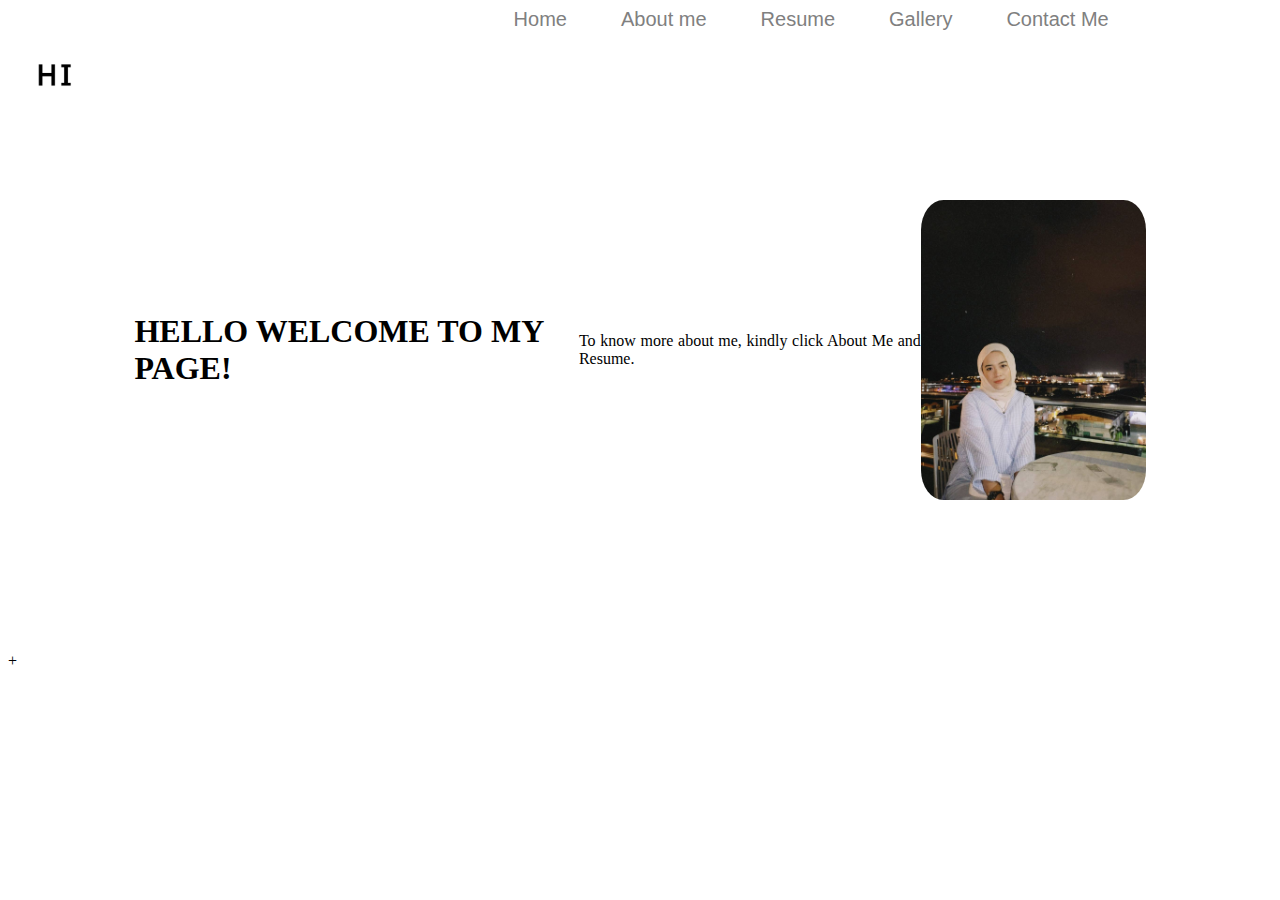
<file: index.html>
<html>
<head>
    <title>HI</title>
    <link rel="stylesheet" type="text/css" href="css/style.css">

<div class="logo">
    <img src="gambar/e-resume (1).png" height="50px">
</div>

<!--menu-->
<div class="menu">
    <a href="index.html">Home</a>
    <a href="biodata.html">About me</a>
    <a href="education.html">Resume</a>
    <a href="mypassion.html">Gallery</a>
    <a href="contact.html">Contact Me</a>
</div>

</head>
<body>
    <div class="container">
        <h1>HELLO WELCOME TO MY PAGE!</h1>
        <p>
            To know more about me, kindly click About Me and Resume.
        </p>
        <img src="gambar/photo1689820857.jpeg" alt="Description of the photo">

    </div>
+
</body>
</html>
</file>
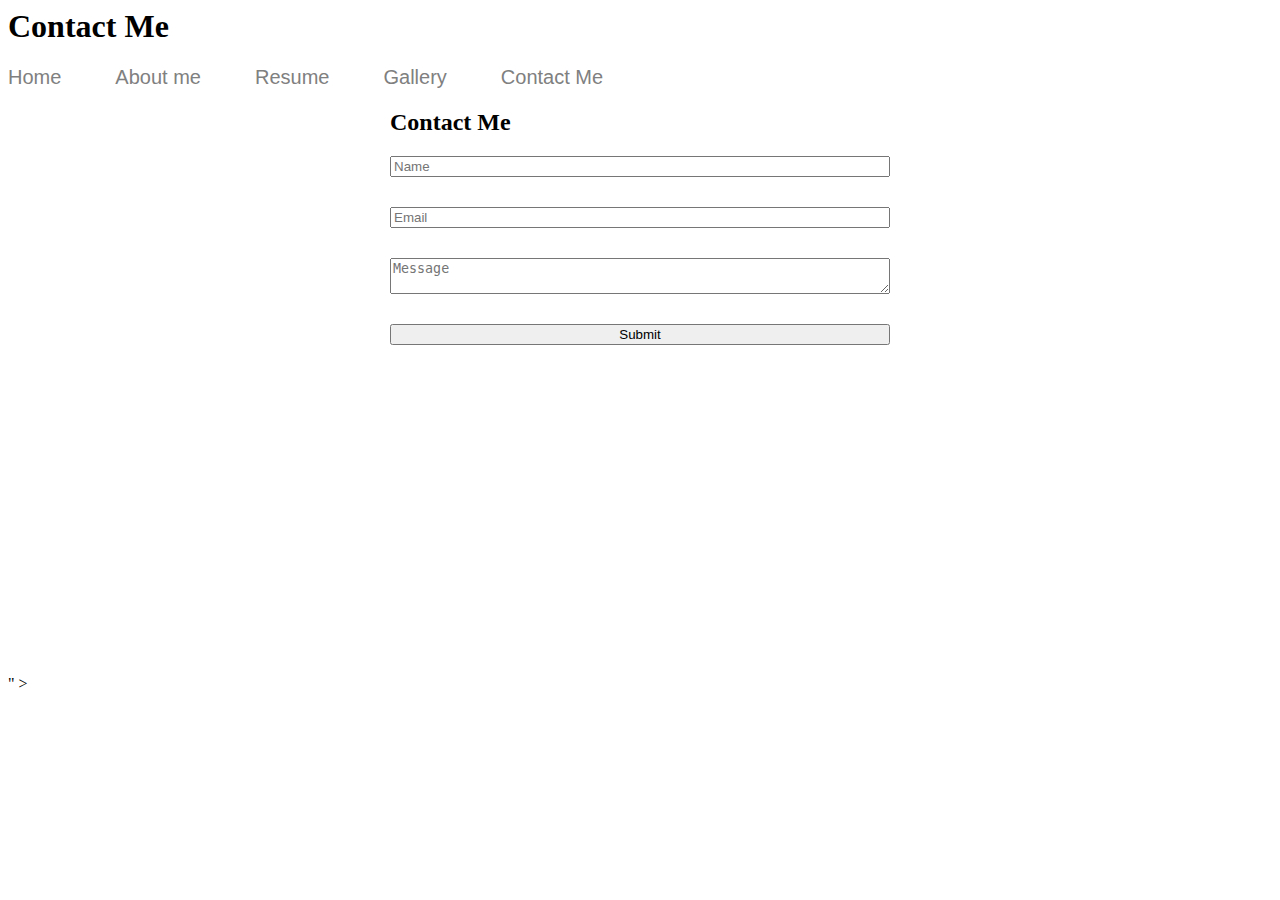
<file: contact.html>
<html>
    <head>
        <title>Contact Me</title>
        <link rel="stylesheet" type="text/css" href="css/style.css">
    </head>
    <body>
        <h1>Contact Me</h1>

<!--menu-->
<a href="index.html">Home</a>
<a href="biodata.html">About me</a>
<a href="education.html">Resume</a>
<a href="mypassion.html">Gallery</a>
<a href="contact.html">Contact Me</a>

<!DOCTYPE html>
<html>
<head>
  <title>Contact Me</title>
  <style>
    /* Style for the contact form */
    .contact-form {
      max-width: 500px;
      margin: 0 auto;
    }
    .contact-form input,
    .contact-form textarea,
    .contact-form button {
      display: block;
      width: 100%;
      margin-bottom: 30px;
    }
    .map-container {
      width: 100%;
      height: 300px;
    }
  </style>
</head>
<body>
  <div class="contact-form">
    <h2>Contact Me</h2>
    <form>
      <input type="text" placeholder="Name" required>
      <input type="email" placeholder="Email" required>
      <textarea placeholder="Message" required></textarea>
      <button type="submit">Submit</button>
    </form>
  </div>
  <div class="map-container">
    <iframe
      width="100%"
      height="100%"
      frameborder="0"
      scrolling="no"
      marginheight="0"
      marginwidth="0"
      src="https://www.google.com/maps/embed?pb=!1m18!1m12!1m3!1d3976.7227105678226!2d101.06907657484297!3d4.643471595331321!2m3!1f0!2f0!3f0!3m2!1i1024!2i768!4f13.1!3m3!1m2!1s0x31ca93558f175f2b%3A0xf12a4ee78f169b29!2s193%2C%20Hala%20Jati%20Meru%2016%2C%20Taman%20Seri%20Meru%2C%2030020%20Ipoh%2C%20Perak!5e0!3m2!1sen!2smy!4v1689741346465!5m2!1sen!2smy" width="600" height="450" style="border:0;" allowfullscreen="" loading="lazy" referrerpolicy="no-referrer-when-downgrade"></iframe>"
    ></iframe>
  </div>
</body>
</html>




</body>
</html>
</file>
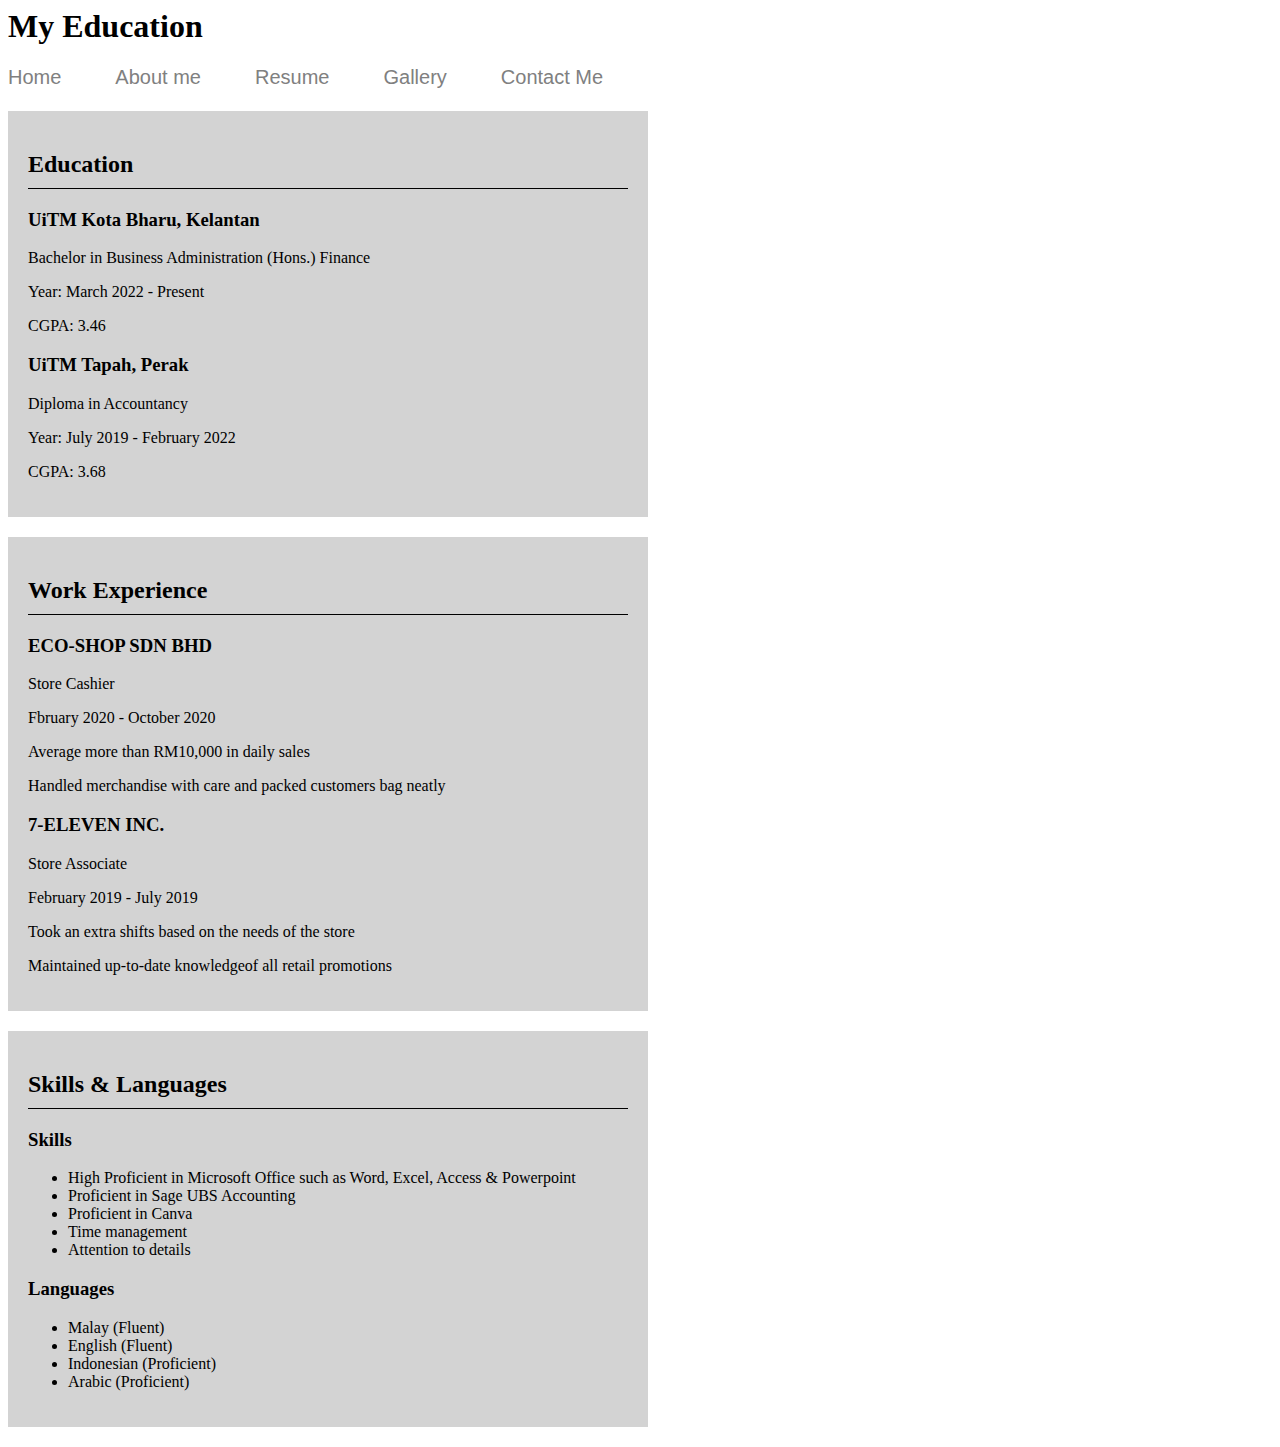
<file: education.html>
<html>
    <head>
        <title>My Education</title>
        <link rel="stylesheet" type="text/css" href="css/style.css">
    </head>
    <body>
        <h1>My Education</h1>

<!--menu-->
<a href="index.html">Home</a>
<a href="biodata.html">About me</a>
<a href="education.html">Resume</a>
<a href="mypassion.html">Gallery</a>
<a href="contact.html">Contact Me</a>

    </head>
    <body>
        <h1></h1>
        
        <!-- Education Section -->
        <div class="section">
            <h2>Education</h2>
            <div class="education-box">
                <h3>UiTM Kota Bharu, Kelantan</h3>
                <p>Bachelor in Business Administration (Hons.) Finance</p>
                <p>Year: March 2022 - Present</p>
                <p>CGPA: 3.46</p>
            </div>
                <h3>UiTM Tapah, Perak</h3>
                <p>Diploma in Accountancy</p>
                <p>Year: July 2019 - February 2022</p>
                <p>CGPA: 3.68</p>
            </div>
        </div>
        
        <!-- Work Experience Section -->
        <div class="section">
            <h2>Work Experience</h2>
            <div class="experience-box">
                <h3>ECO-SHOP SDN BHD</h3>
                <p>Store Cashier</p>
                <p>Fbruary 2020 - October 2020 </p>
                <p>Average more than RM10,000 in daily sales</p>
                <p>Handled merchandise with care and packed customers bag neatly</p>
            </div>
            
                <h3>7-ELEVEN INC.</h3>
                <p>Store Associate</p>
                <p>February 2019 - July 2019</p>
                <p>Took an extra shifts based on the needs of the store</p>
                <p>Maintained up-to-date knowledgeof all retail promotions</p>
            </div>
        
        </div>
        
        <!-- Skills Section -->
        <div class="section">
            <h2>Skills & Languages</h2>
            <div class="skills-box">
                <h3>Skills</h3>
                <ul>
                    <li>High Proficient in Microsoft Office such as Word, Excel, Access & Powerpoint</li>
                    <li>Proficient in Sage UBS Accounting</li>
                    <li>Proficient in Canva</li>
                    <li>Time management</li>
                    <li>Attention to details</li>
                </ul>
            </div>

            <h3>Languages</h3>
                <ul>
                    <li>Malay (Fluent)</li>
                    <li>English (Fluent)</li>
                    <li>Indonesian (Proficient)</li>
                    <li>Arabic (Proficient)</li>
        </div>
    </body>
    </html>
</body>
</html>
</file>
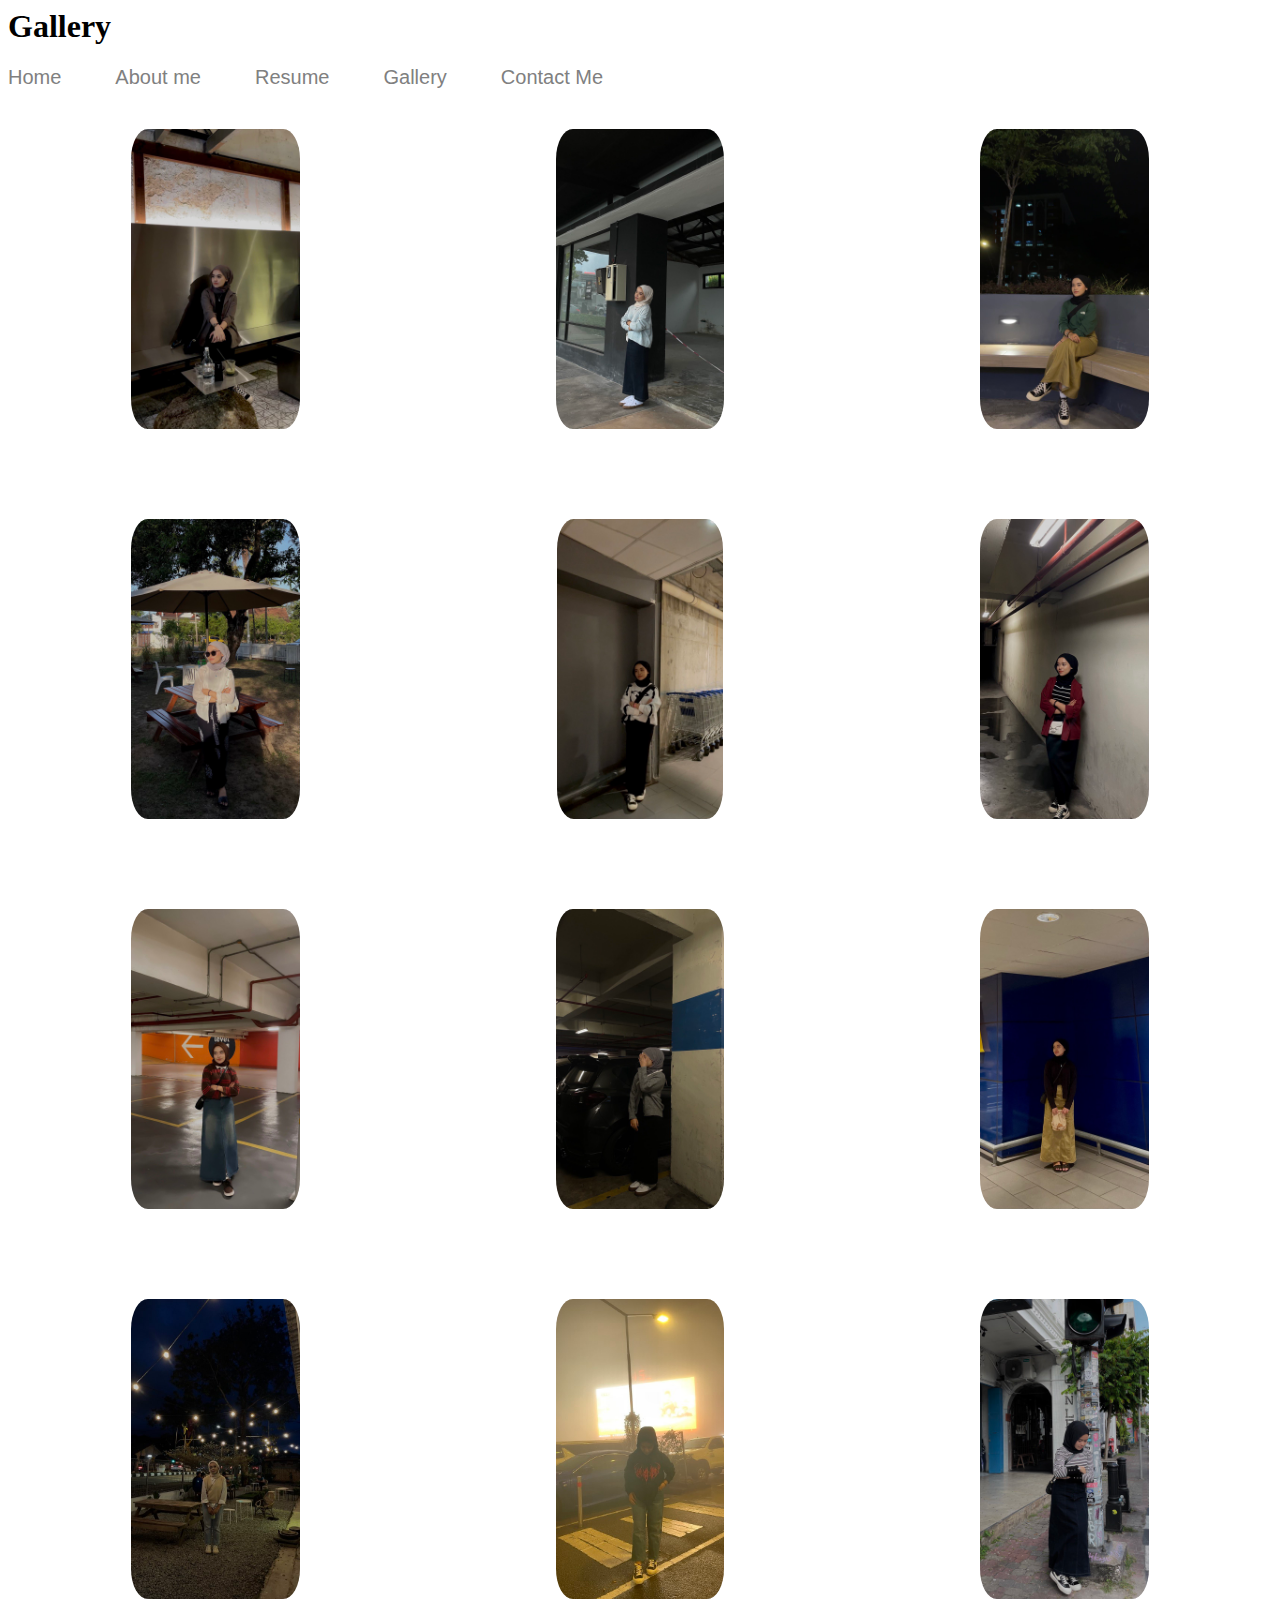
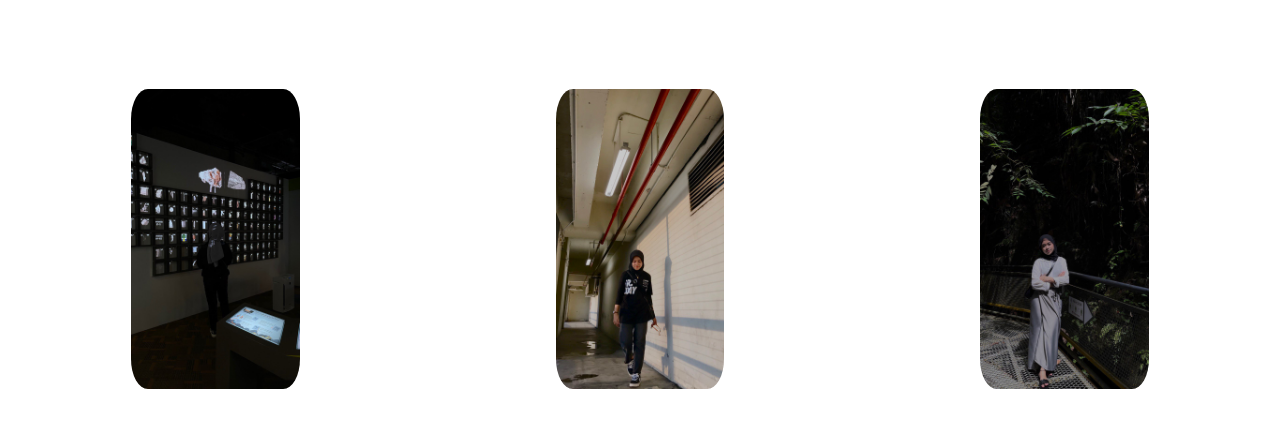
<file: mypassion.html>
<html>
    <head>
        <title>Gallery</title>
        <link rel="stylesheet" type="text/css" href="css/style.css">
    </head>
    <body>
        <h1>Gallery</h1>


<!--menu-->
<a href="index.html">Home</a>
<a href="biodata.html">About me</a>
<a href="education.html">Resume</a>
<a href="mypassion.html">Gallery</a>
<a href="contact.html">Contact Me</a>

</head>
<body>
    <div class="grid-container">
        <div class="grid-item">
            <img src="gambar/photo1689085177 (1).jpeg" alt="Photo 1">
        </div>
        <div class="grid-item">
            <img src="gambar/photo1689085177 (10).jpeg" alt="Photo 2">
        </div>
        <div class="grid-item">
            <img src="gambar/photo1689085177 (2).jpeg" alt="Photo 3">
        </div>
        <div class="grid-item">
            <img src="gambar/photo1689085177 (3).jpeg" alt="Photo 4">
        </div>
        <div class="grid-item">
            <img src="gambar/photo1689085177 (4).jpeg" alt="Photo 5">
        </div>
        <div class="grid-item">
            <img src="gambar/photo1689085177 (5).jpeg" alt="Photo 6">
        </div>
        <div class="grid-item">
            <img src="gambar/photo1689085177 (6).jpeg" alt="Photo 7">
        </div>
        <div class="grid-item">
            <img src="gambar/photo1689085177 (7).jpeg" alt="Photo 8">
        </div>
        <div class="grid-item">
            <img src="gambar/photo1689085177 (8).jpeg" alt="Photo 9">
        </div>
        <div class="grid-item">
            <img src="gambar/photo1689688601.jpeg"alt="Photo 10">
        </div>
        <div class="grid-item">
            <img src="gambar/photo1689688601 (1).jpeg" alt="Photo 11">
        </div>
        <div class="grid-item">
            <img src="gambar/photo1689085177.jpeg" alt="Photo 12">
        </div>
        <div class="grid-item">
            <img src="gambar/3.jpeg" alt="Photo 13">
        </div>
        <div class="grid-item">
            <img src="gambar/5.jpeg"alt="Photo 14">
        </div>
        <div class="grid-item">
            <img src="gambar/4.jpeg" alt="Photo 15">
        </div>
    </div>

    

</body>
</html>
</file>
<file: css/style.css>
a
{
    font-size: 15pt;
    padding-right: 50px;
    text-decoration:none;
    font-family: Arial, Helvetica, sans-serif;
    color:gray;
    font-weight: 400;
}

a:hover
    {
        color: dimgray;
        background-color: whitesmoke;
    }
    .logo
        {
            width: 20%;
            height: 40px;
            background-color: white;
            float: left;
        }

 .menu
    {
        width: 60%;
        height: 30px;
        background-color: white;
        float: right;
    }       

.Footer
   {
    width: 100%;
    height: 50px;
    background-color: white;
    float: left;
   }

            
            <!DOCTYPE html>
            <html>
            <head>
                <title>My Education</title>
                <style>
                    body {
                        font-family: Arial, sans-serif;
                        margin: 10;
                        padding: 10;
                        background-color: lightgray;
                    }
            
                    .container {
                        display: flex;
                        justify-content: center;
                        align-items: center;
                        height: 100vh;
                    }
            
                    .section 
            
                    h1 {
                        font-size: 30px;
                        margin-bottom: 20px;
                    }
            
                    .education-item {
                        margin-bottom: 30px;
                    }
            
                    .education-item h2 {
                        font-size: 20px;
                        margin-bottom: 10px;
                    }
            
                    .education-item p {
                        font-size: 16px;
                        line-height: 1.5;
                        color:;
                    }
                </style>

                <!DOCTYPE html>
                <html>
                <head>
                  <style>
                    body {
                      font-family: Arial, sans-serif;
                      margin: 10;
                      padding: 10;
                      display: flex;
                      justify-content: center;
                      align-items: center;
                      height: 100vh;
                    }
                
                    .section {
                      background-color: lightgray;
                      padding: 20px;
                      margin-bottom: 20px;
                      max-width: 600px;
                      width: 100%;
                    }
                
                    .section h2 {
                      margin: 10---;
                      padding-bottom: 10px;
                      border-bottom: 1px solid black;
                    }
                
                    .job {
                      margin-bottom: 30px;
                    }
                
                    .job h3 {
                      margin: 0;
                      padding-bottom: 5px;
                    }
                
                    .job .dates {
                      color: darkgrey;
                      margin-top: 5px;
                    }
                
                    .job .description {
                      margin-top: 10px;
                    }
                
                    .photo {
                      display: inline-block;
                      margin-right: 50px;
                    }
                
                    img {
                      max-width: 300px;
                      max-height: 300px;
                      border-radius: 10%;
                    }
                  </style>

                  .boxx > img {
                    width: 600%;
                    height: calc(100% - 10vh);
                    object-fit: cover; 
                    transition: .5s;
                }
                
                .boxx > span {
                    font-size: 3.8vh;
                    display: block;
                    text-align: center;
                    height: 10vh;
                    line-height: 2.6;
                }
                
                .boxx:hover { flex: 1 1 50%; }
                .boxx:hover > img {
                    width: 100%;
                    height: 100%;
                }
                </style>

                <html lang="en">
                <head>
                    <meta charset="UTF-8">
                    <meta name="viewport" content="width=device-width, initial-scale=1.0">
                    <title>9-Grid Photo Layout</title>
                    <style>
                        body {
                            display: flex;
                            justify-content: center;
                            align-items: center;
                            height: 100vh;
                            margin: 30;
                        }
                
                        .container {
                            width: 80%;
                            max-width: 600px;
                            border: 2px solid white;
                            padding: 50px;
                        }
                
                        .grid-container {
                            display: grid;
                            grid-template-columns: repeat(3, 1fr);
                            gap: 10px;
                        }
                
                        .grid-item {
                            padding: 0px;
                            text-align: center;
                            grid-template: auto;
                        }
                
                        .grid-item img {
                            max-width: 100%;
                            height: 800;
                            display: -moz-grid;
                        }
                    </style>      
                    <html lang="en">
                    <head>
                        <meta charset="UTF-8">
                        <meta name="viewport" content="width=device-width, initial-scale=1.0">
                        <title>HELLO WELCOME TO MY PAGE!</title>
                        <style>
                            body {
                                font-family: Arial, sans-serif;
                            }
                            .container {
                                max-width: 1555px;
                                max-height: 500px;
                                margin: 0 auto;
                            }
                            h1 {
                                text-align: top;
                                text-size-adjust: 10%;
                            }
                            p {
                                text-align: justify;
                                
                            }
                            img {
                                max-width: 150%;
                                display: -moz-groupbox;
                                margin: 40px auto;
                            }
                            <html>
                            <head>
                                <title>My Resume</title>
                                <style>
                                    body {
                                        display: flex;
                                        justify-content: center;
                                        align-items: center;
                                        height: 100vh;
                                        margin:first-child
                                    }
                                    .resume-container {
                                        max-width: 300px;
                                        border: 2px solid #000;
                                        padding: 5px;
                                    }
                                    .section {
                                        margin-bottom: 20px;
                                
                        
                                    }
                                    .education-box, .experience-box, .skills-box {
                                        background-color:lightgrey;
                                        padding: 0px;
                                        margin: 0px ;
                                    }
                                </style>
    </style>
</file>
